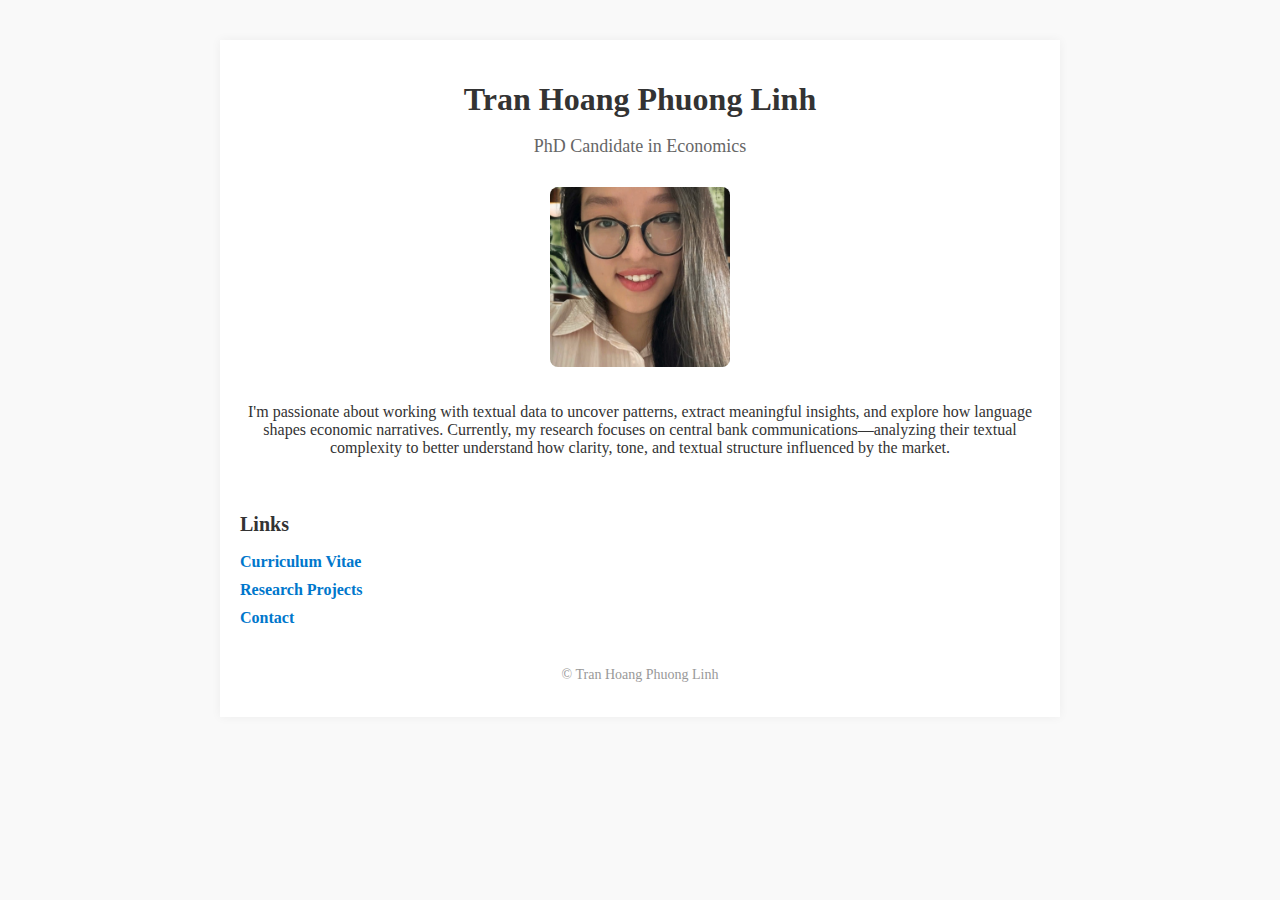
<file: index.html>
<!DOCTYPE html>
<html lang="en">
<head>
  <meta charset="UTF-8">
  <meta name="viewport" content="width=device-width, initial-scale=1.0">
  <title>Tran Hoang Phuong Linh</title>
  <link rel="stylesheet" href="style.css">
</head>
<body>
  <div class="container">
    <header>
      <h1>Tran Hoang Phuong Linh</h1>
      <p class="subtitle">PhD Candidate in Economics</p>
    </header>

    <section class="bio">
      <img src="images/myPhoto.jpg" alt="Tran Linh" class="profile">
      <p>
        I'm passionate about working with textual data to uncover patterns, extract meaningful insights, and explore how language shapes economic narratives. 
      Currently, my research focuses on central bank communications—analyzing their textual complexity to better understand how clarity, tone, and textual structure 
      influenced by the market.
      </p>
    </section>

    <section class="links">
      <h2>Links</h2>
      <ul>
        <li><a href="cv.html">Curriculum Vitae</a></li>
        <li><a href="about.html">Research Projects</a></li>
        <li><a href="thphuonglinh.97@gmail.com">Contact</a></li>
      </ul>
    </section>

    <footer>
      <p>&copy; Tran Hoang Phuong Linh</p>
    </footer>
  </div>
</body>
</html>
</file>
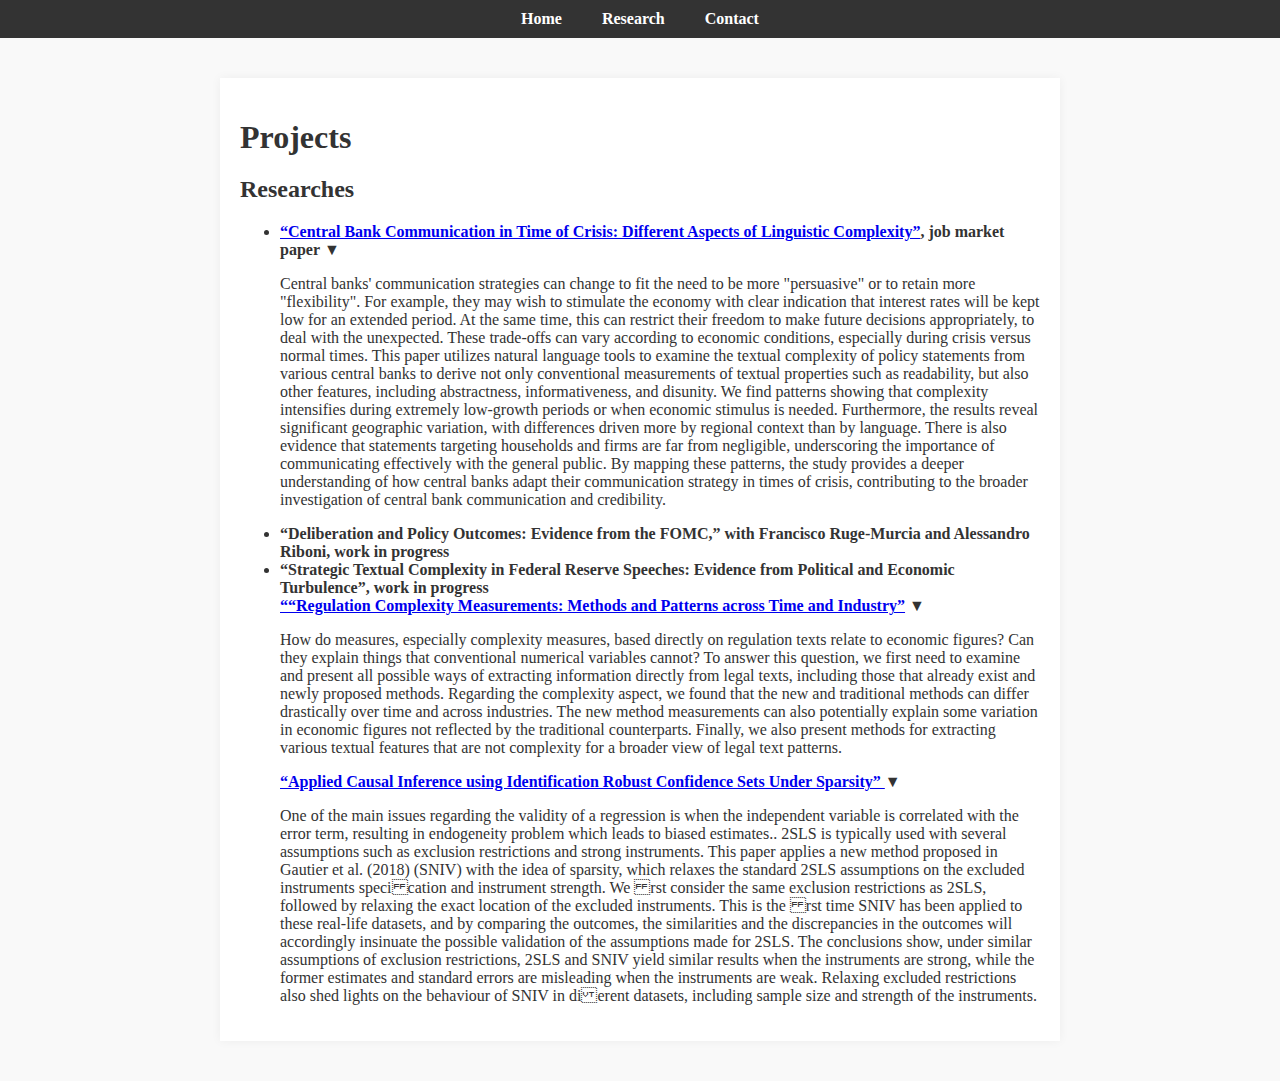
<file: about.html>
<!DOCTYPE html>
<html lang="en">
<head>
  <meta charset="UTF-8">
  <meta name="viewport" content="width=device-width, initial-scale=1.0">
  <title>Projects</title>
  <link rel="stylesheet" href="style.css">
</head>
  <script>
  document.addEventListener("DOMContentLoaded", function () {
    const dropdowns = document.querySelectorAll(".dropdown");

    dropdowns.forEach(dropdown => {
      const header = dropdown.querySelector(".dropdown-header");
      header.addEventListener("click", () => {
        dropdown.classList.toggle("open");
      });
    });
  });
</script>

<body>

  <nav class="topnav">
    <ul>
      <li><a href="index.html">Home</a></li>
      <li><a href="about.html">Research</a></li>
      <li><a href="contact.html">Contact</a></li>
    </ul>
  </nav>

  <div class="container">
  <h1>Projects</h1>

  <section>
    <h2>Researches</h2>
    <ul>
      <li class="dropdown">
  <div class="dropdown-header">
    <strong><a href="documents/Project4Short.pdf">“Central Bank Communication in Time of Crisis: Different Aspects of Linguistic Complexity”</a>, job market paper</strong>
    <span class="arrow">&#9660;</span>
  </div>
  <div class="dropdown-content">
    <p>
          Central banks' communication strategies can change to fit the need to be more "persuasive" or to retain more "flexibility". For example, they may wish to stimulate the economy with clear indication that interest rates will be kept low for an extended period. At the same time, this can restrict their freedom to make future decisions appropriately, to deal with the unexpected. These trade-offs can vary according to economic conditions, especially during crisis versus normal times. This paper utilizes natural language tools to examine the textual complexity of policy statements from various central banks to derive not only conventional measurements of textual properties such as readability, but also other features, including abstractness, informativeness, and disunity. We find patterns showing that complexity intensifies during extremely low-growth periods or when economic stimulus is needed. Furthermore, the results reveal significant geographic variation, with differences driven more by regional context than by language. There is also evidence that statements targeting households and firms are far from negligible, underscoring the importance of communicating effectively with the general public. By mapping these patterns, the study provides a deeper understanding of how central banks adapt their communication strategy in times of crisis, contributing to the broader investigation of central bank communication and credibility.
    </p>
  </div>
</li>
      
      <li><strong>“Deliberation and Policy Outcomes: Evidence from the FOMC,” with Francisco Ruge-Murcia and Alessandro Riboni, work in progress  </strong> </li>
      <li><strong>“Strategic Textual Complexity in Federal Reserve Speeches: Evidence from Political and Economic Turbulence”, work in progress  </strong> </li>
              
      <div class="dropdown-header">
    <strong><a href="documents/3rdYearPaperOutlines.pdf">““Regulation Complexity Measurements: Methods and Patterns across Time and Industry”</a></strong>
    <span class="arrow">&#9660;</span>
  </div>
  <div class="dropdown-content">
    <p>
          How do measures, especially complexity measures, based directly on regulation texts relate to economic figures? Can they explain things that conventional numerical variables cannot? To answer this question, we first need to examine and present all possible ways of extracting information directly from legal texts, including those that already exist and newly proposed methods. Regarding the complexity aspect, we found that the new and traditional methods can differ drastically over time and across industries. The new method measurements can also potentially explain some variation in economic figures not reflected by the traditional counterparts. Finally, we also present methods for extracting various textual features that are not complexity for a broader view of legal text patterns.
      </p>
  </div>
</li>

        <div class="dropdown-header">
    <strong><a href="documents/Thesis_44145969_Tran_Hoang_Phuong_Linh.pdf">“Applied Causal Inference using Identification Robust Confidence Sets Under Sparsity” </a></strong>
    <span class="arrow">&#9660;</span>
  </div>
  <div class="dropdown-content">
    <p>
         One of the main issues regarding the validity of a regression is when the independent variable is correlated with the error term, resulting in endogeneity problem which leads to biased estimates.. 2SLS is typically used with several assumptions such as exclusion restrictions and strong instruments. This paper applies a new method proposed in Gautier et al. (2018) (SNIV) with the idea of sparsity, which relaxes the standard 2SLS assumptions on the excluded instruments specication and instrument strength. We rst consider the same exclusion restrictions as 2SLS, followed by relaxing the exact location of the excluded instruments. This is the rst time SNIV has been applied to these real-life datasets, and by comparing the outcomes, the similarities and the discrepancies in the outcomes will accordingly insinuate the possible validation of the assumptions made for 2SLS. The conclusions show, under similar assumptions of exclusion restrictions, 2SLS and SNIV yield similar results when the instruments are strong, while the former estimates and standard errors are misleading when the instruments are weak. Relaxing excluded restrictions also shed lights on the behaviour of SNIV in dierent datasets, including sample size and strength of the instruments.  
    </p>
  </div>
</li>
      
</ul>
  </section>

  <!-- <section>
    <h2>Relevant Experience</h2>
    <ul>
      <li><strong>Research assistance </strong>  <br>
        First project: The determinants of the student experience (especially first-year students), the retention rates and the relationship between these two variables using datasets from UQ students. The goal is to understand and improve the retention rates of university students. My responsibilities have included: (i) Working as a Casual SRN (Student Relations Network) Crew member, and (ii) Data collection, analysis, and literature reviews for conclusions. Under Professor Renuka Mahadeva. <br>
        Second project: The determinants of the digitalization degree of firms and the speed of adapting new technologies to the current business. The goal is to understand which characteristics of the firms are the most important. My responsibilities have included data collection and analysis. Under Professor Renuka Mahadeva</li>
      <li><strong>Other projects </strong> <br>
        <a href="documents/Treasury_essay.pdf">Entry to treasury competition</a>: What do you believe will be most important for ensuring Australia’s future economic prosperity, and why?<br>
        Analytics Vidhya and Kaggle competition: Black Friday sales prediction, Big Mart sale prediction, HR analytics, Feedback Prize - English Language Learning (Evaluating language knowledge of ELL students from grades 8-12), etc.</li>
    </ul>
  </section> -->

</div>
</body>

</html>
</file>
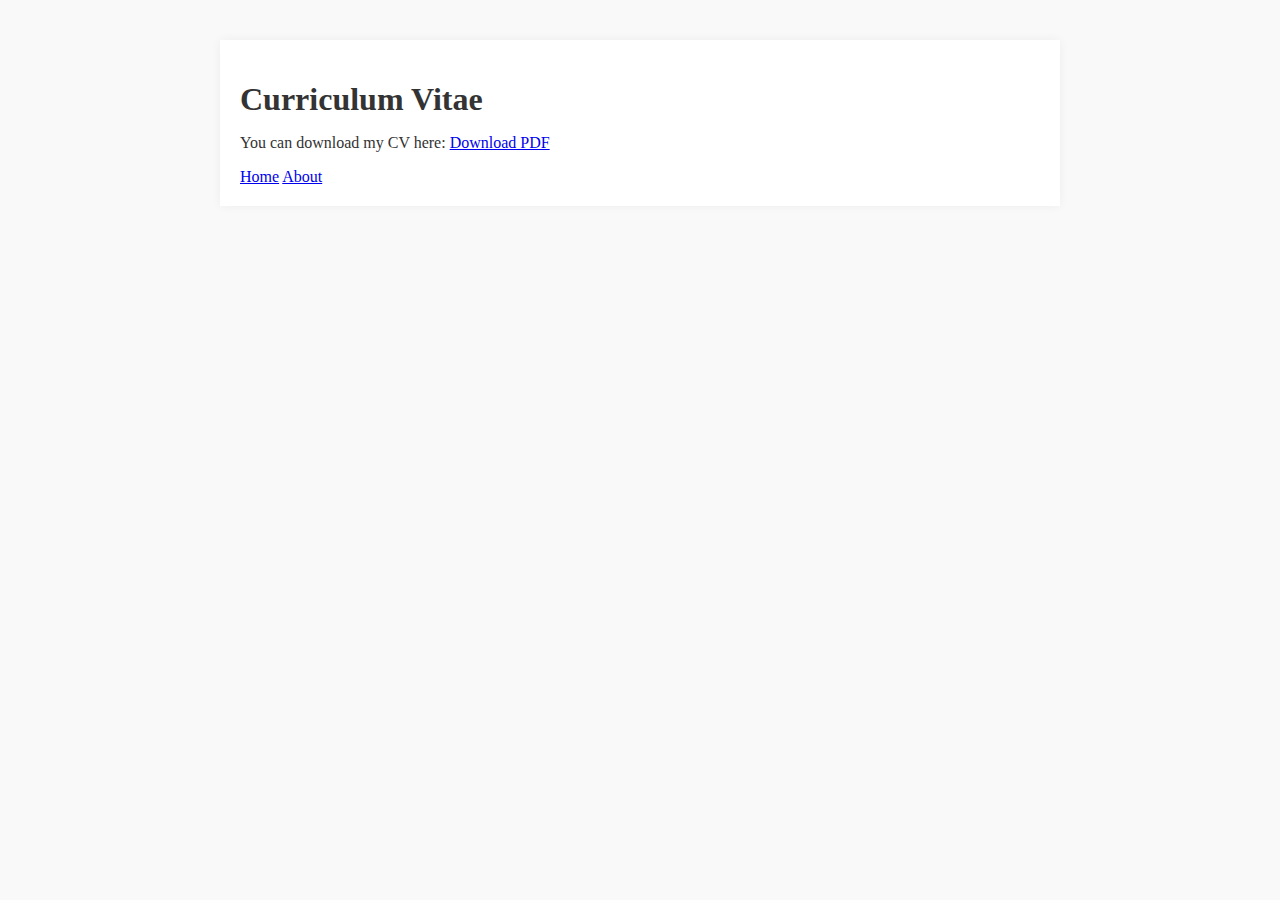
<file: cv.html>
<!DOCTYPE html>
<html lang="en">
<head>
  <meta charset="UTF-8">
  <title>CV</title>
  <link rel="stylesheet" href="style.css">
</head>
<body>
  <div class="container">
    <h1>Curriculum Vitae</h1>
    <p>
    You can download my CV here:
    <a href="documents/CV.docx" target="_blank">Download PDF</a>
  </p>
    <nav>
      <a href="index.html">Home</a>
      <a href="about.html">About</a>
    </nav>
  </div>
</body>

</html>
</file>
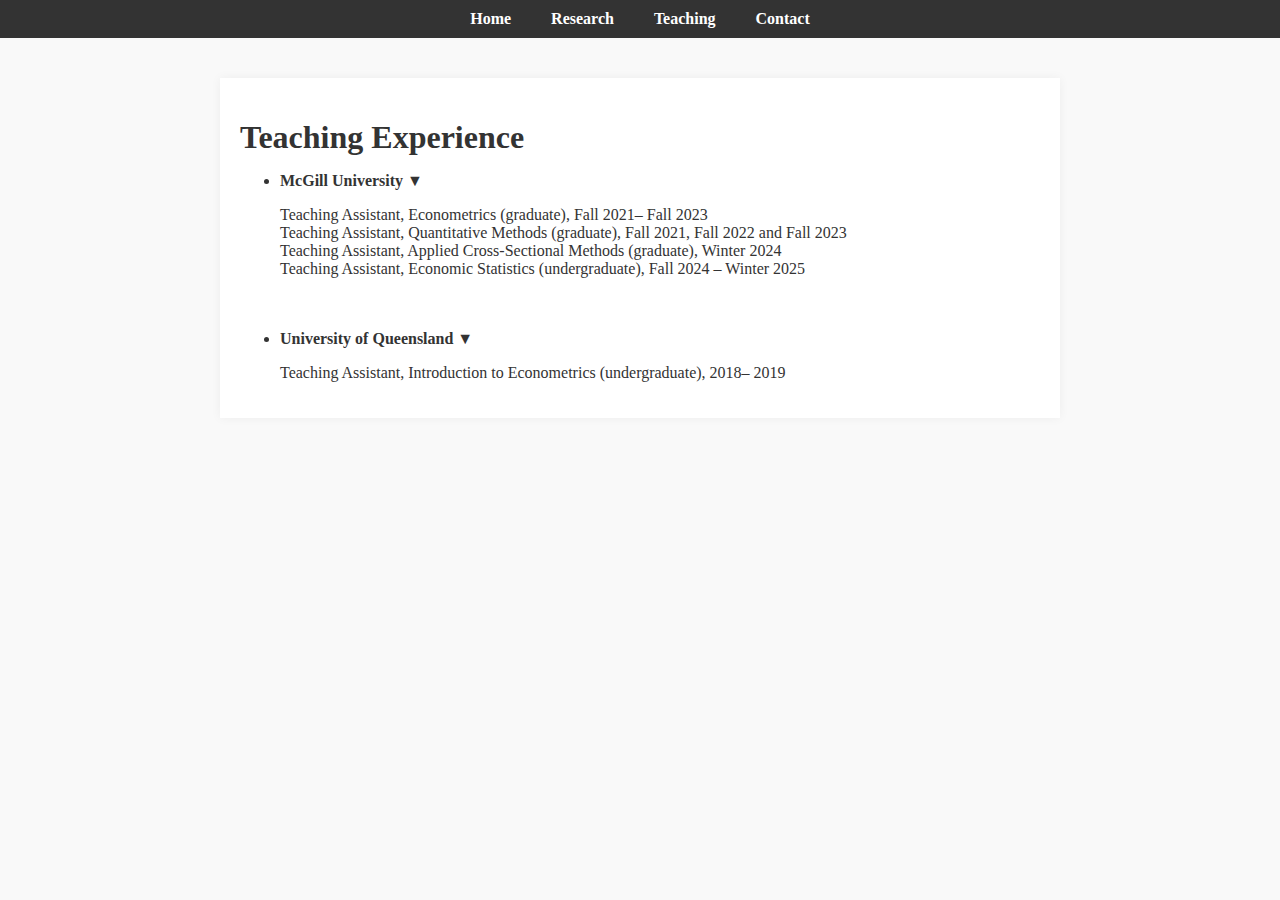
<file: teaching.html>
<!DOCTYPE html>
<html lang="en">
<head>
  <meta charset="UTF-8">
  <meta name="viewport" content="width=device-width, initial-scale=1.0">
  <title>Teaching</title>
  <link rel="stylesheet" href="style.css">
</head>
  <script>
  document.addEventListener("DOMContentLoaded", function () {
    const dropdowns = document.querySelectorAll(".dropdown");

    dropdowns.forEach(dropdown => {
      const header = dropdown.querySelector(".dropdown-header");
      header.addEventListener("click", () => {
        dropdown.classList.toggle("open");
      });
    });
  });
</script>

<body>

  <nav class="topnav">
    <ul>
      <li><a href="index.html">Home</a></li>
      <li><a href="about.html">Research</a></li>
      <li><a href="about.html">Teaching</a></li>
      <li><a href="contact.html">Contact</a></li>
    </ul>
  </nav>

  <div class="container">
  <h1>Teaching Experience</h1>

  <section>
    <ul>
      <li class="dropdown">
  <div class="dropdown-header">
    <strong>McGill University</strong>
    <span class="arrow">&#9660;</span>
  </div>
  <div class="dropdown-content">
    <p>
          Teaching Assistant, Econometrics (graduate), Fall 2021– Fall 2023 <br>
          Teaching Assistant, Quantitative Methods (graduate), Fall 2021, Fall 2022 and Fall 2023<br>
          Teaching Assistant, Applied Cross-Sectional Methods (graduate), Winter 2024<br>
          Teaching Assistant, Economic Statistics (undergraduate), Fall 2024 – Winter 2025
    </p>
  </div>
</li>
      <br><br> 
             
<li class="dropdown">
  <div class="dropdown-header">
    <strong>University of Queensland</strong>
    <span class="arrow">&#9660;</span>
  </div>    
  <div class="dropdown-content">
    <p>
          Teaching Assistant, Introduction to Econometrics (undergraduate), 2018– 2019           
    </p>
  </div>

</ul>
  </section>

</div>
</body>

</html>
</file>
<file: style.css>
body {
  margin: 0;
  padding: 0;
  font-family: Georgia, serif;
  background-color: #f9f9f9;
  color: #333;
}

.container {
  max-width: 800px;
  margin: 40px auto;
  padding: 20px;
  background-color: #fff;
  box-shadow: 0 0 10px rgba(0,0,0,0.05);
}

header {
  text-align: center;
  margin-bottom: 30px;
}

h1 {
  font-size: 32px;
  margin-bottom: 5px;
}

.subtitle {
  font-size: 18px;
  color: #666;
}

.bio {
  display: flex;
  flex-direction: column;
  align-items: center;
  text-align: center;
}

.profile {
  width: 180px;
  height: 180px;
  object-fit: cover;
  border-radius: 8px;
  margin-bottom: 20px;
}

.links h2 {
  font-size: 20px;
  margin-top: 40px;
}

.links ul {
  list-style-type: none;
  padding: 0;
}

.links li {
  margin: 10px 0;
}

.links a {
  text-decoration: none;
  color: #0077cc;
  font-weight: bold;
}

.links a:hover {
  text-decoration: underline;
}

footer {
  text-align: center;
  margin-top: 40px;
  font-size: 14px;
  color: #999;
}

.topnav {
  background-color: #333;
  padding: 10px 0;
  position: sticky;
  top: 0;
  z-index: 1000;
}

.topnav ul {
  list-style-type: none;
  margin: 0;
  padding: 0;
  display: flex;
  justify-content: center;
}

.topnav li {
  margin: 0 20px;
}

.topnav a {
  color: white;
  text-decoration: none;
  font-weight: bold;
  font-size: 16px;
}

.topnav a:hover {
  text-decoration: underline;
}
</file>
